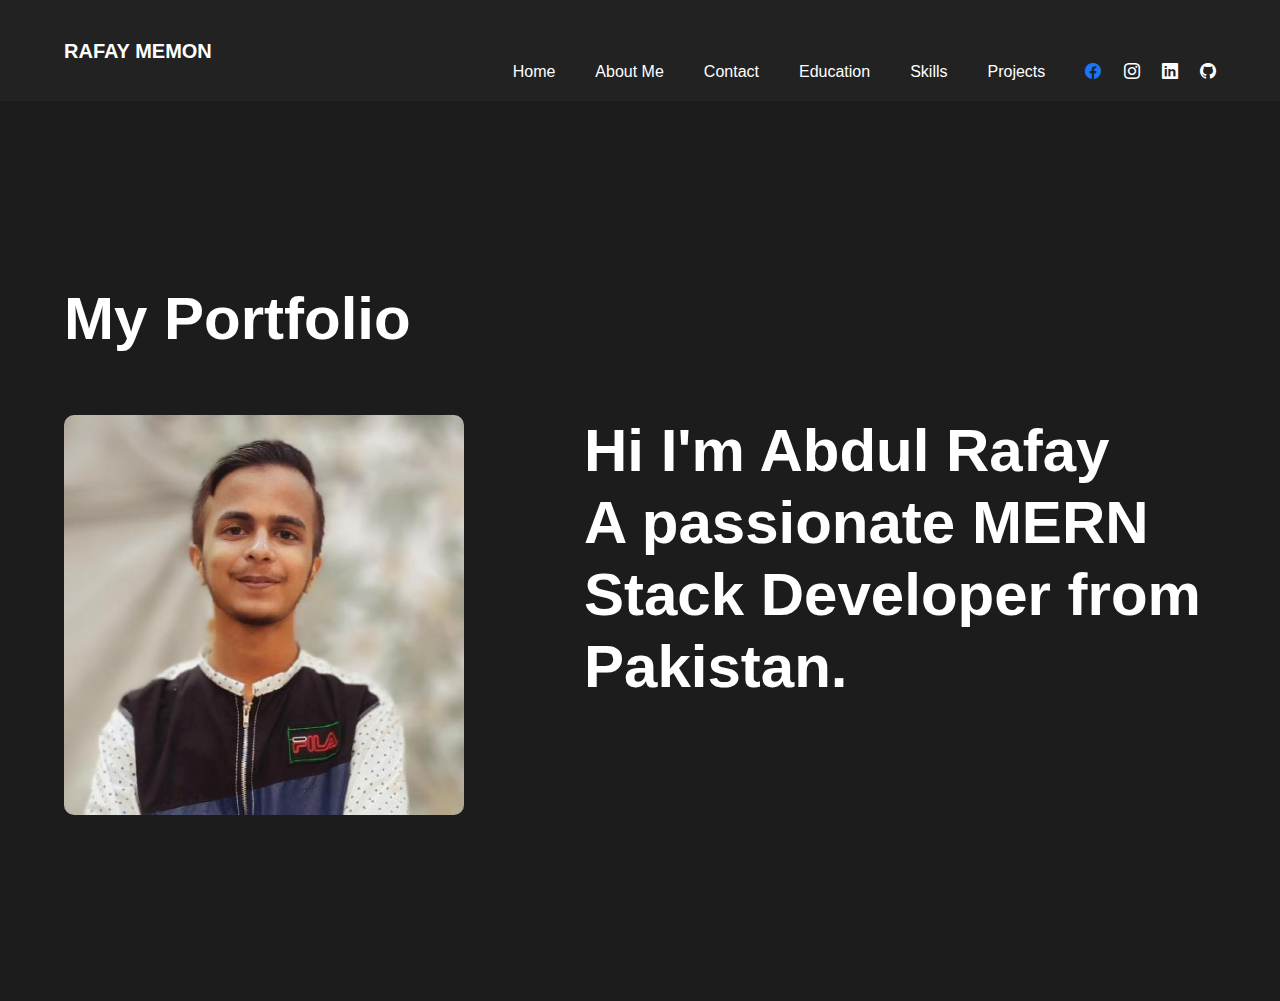
<file: index.html>
<!DOCTYPE html>
<html lang="en">
<head>
  <meta charset="UTF-8">
  <meta name="viewport" content="width=device-width, initial-scale=1.0">
  <title>My Portfolio</title>
  <link rel="stylesheet" href="style.css">
  <link rel="stylesheet" href="https://cdn.jsdelivr.net/npm/bootstrap-icons@1.11.3/font/bootstrap-icons.min.css">

</head>
<body>
  <!-- Navbar -->
  <header class="navbar">
    <div class="container">
      <div class="logo">RAFAY MEMON</div>
      <nav>
        <ul class="nav-links">
          <li><a href="./">Home</a></li>
          <li><a href="./Aboutme/">About Me</a></li>
          <li><a href="./contact/">Contact</a></li>
          <li><a href="./education/">Education</a></li>
          <li><a href="./skills/">Skills</a></li>
          <li><a href="./projects/">Projects</a></li>
          <div class="mandiv">
            <a href="https://www.facebook.com/search/top/?q=Rafay%20Memon">
              <i class="bi bi-facebook"></i>
            </a>&nbsp; &nbsp;
            <a href="https://www.instagram.com/_rafay_memon/">
              <i class="bi bi-instagram"></i>
            </a>&nbsp; &nbsp;
            <a href="https://www.linkedin.com/in/rafay-memon-930190253/">
              <i class="bi bi-linkedin"></i>
            </a>&nbsp; &nbsp;
            <a href="https://github.com/RafayMemon01">
              <i class="bi bi-github"></i>
            </a>
          </div>
        </ul>
        <div class="hamburger">
          <div></div>
          <div></div>
          <div></div>
        </div>
      </nav>
    </div>
  </header>

  <!-- Hero Section -->
  <section id="home" class="hero">
    <div class="container">
      <div class="hero-content">
        <h1 class="h1">My Portfolio</h1>
       <div class="home">

      <div class="hero-image">
            <img src="/RAFAY.jpg" alt="Profile Photo">
            
          </div> 
          <div><h1>Hi I'm Abdul Rafay <br>
            A passionate MERN Stack Developer from Pakistan.</h1></div> 
        </div>
        
        
      </div>
     
    </div>
  </section>
</body>
</html>
</file>
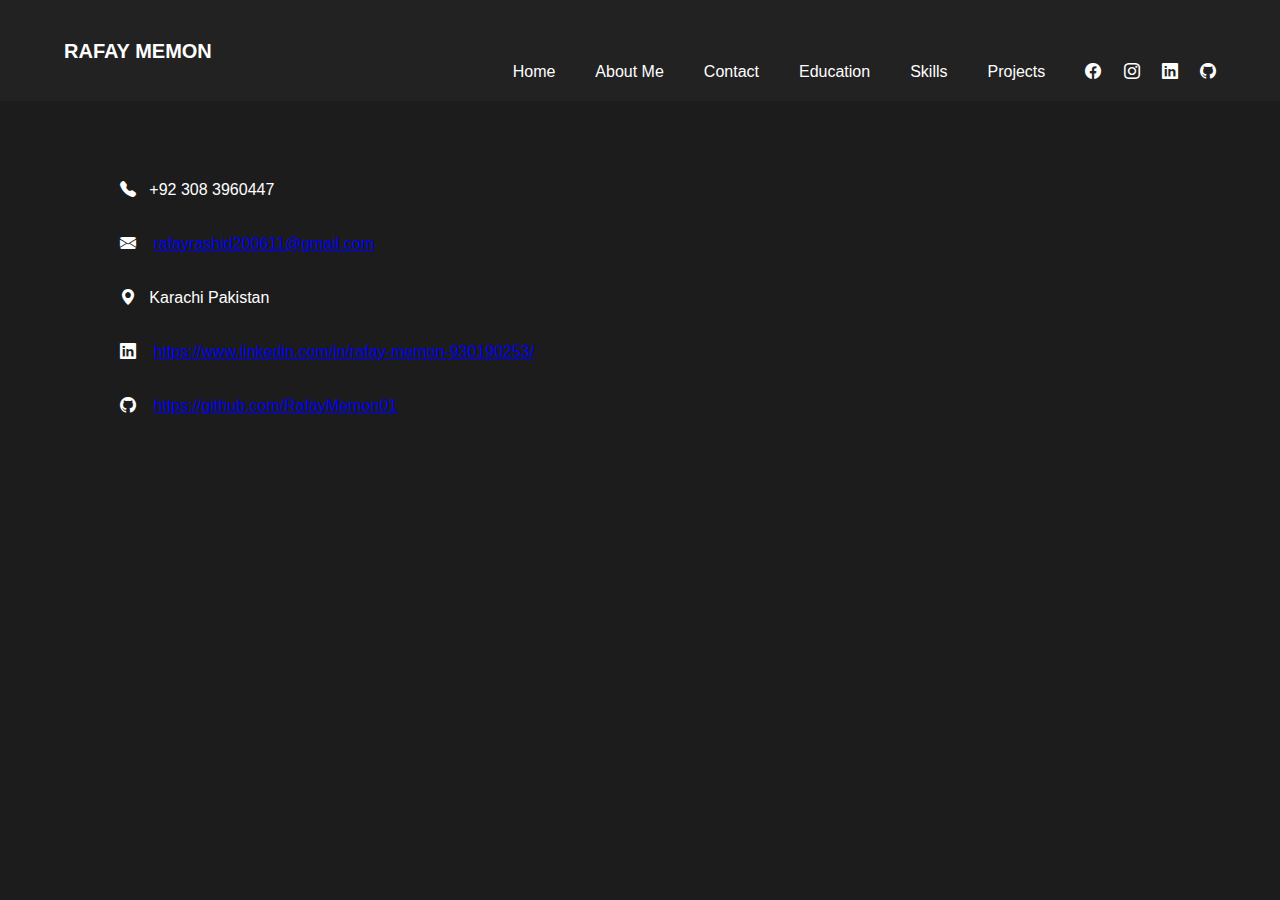
<file: contact/index.html>
<!DOCTYPE html>
<html lang="en">
<head>
    <meta charset="UTF-8">
    <meta name="viewport" content="width=device-width, initial-scale=1.0">
    <title>My Portfolio</title>
    <link rel="stylesheet" href="style.css">
    <link rel="stylesheet" href="https://cdn.jsdelivr.net/npm/bootstrap-icons@1.11.3/font/bootstrap-icons.min.css">
</head>
<body>
    <!-- Navbar -->
    <header class="navbar">
      <div class="container">
        <div class="logo">RAFAY MEMON</div>
        <nav>
          <ul class="nav-links">
            <li><a href="./">Home</a></li>
            <li><a href="./Aboutme/">About Me</a></li>
            <li><a href="./contact/">Contact</a></li>
            <li><a href="./education/">Education</a></li>
            <li><a href="./skills/">Skills</a></li>
            <li><a href="./projects/">Projects</a></li>
            <div class="mandiv">
              <a href="https://www.facebook.com/search/top/?q=Rafay%20Memon">
                <i class="bi bi-facebook"></i>
              </a>&nbsp; &nbsp;
              <a href="https://www.instagram.com/_rafay_memon/">
                <i class="bi bi-instagram"></i>
              </a>&nbsp; &nbsp;
              <a href="https://www.linkedin.com/in/rafay-memon-930190253/">
                <i class="bi bi-linkedin"></i>
              </a>&nbsp; &nbsp;
              <a href="https://github.com/RafayMemon01">
                <i class="bi bi-github"></i>
              </a>
            </div>
          </ul>
          <div class="hamburger">
            <div></div>
            <div></div>
            <div></div>
          </div>
        </nav>
      </div>
    </header>
    
    <div class="con"><p><i class="bi bi-telephone-fill"></i> &nbsp; +92 308 3960447</p> <br><br><div><i class="bi bi-envelope-fill"></i>&nbsp; &nbsp; <a href="https://mail.google.com/mail/u/0/#search/rafayrashid200611%40gmail.com">rafayrashid200611@gmail.com
        
        </a><br><br><br></div><p><i class="bi bi-geo-alt-fill"></i> &nbsp; Karachi Pakistan</p>
     <br> <br> <p><i class="bi bi-linkedin"></i> &nbsp;&nbsp; <a href="https://www.linkedin.com/in/rafay-memon-930190253/">https://www.linkedin.com/in/rafay-memon-930190253/</a></p>
   <br><br> <p><i class="bi bi-github"></i> &nbsp; &nbsp;<a href="https://github.com/RafayMemon01">https://github.com/RafayMemon01</a></p></div>
</body>
</html>
</file>
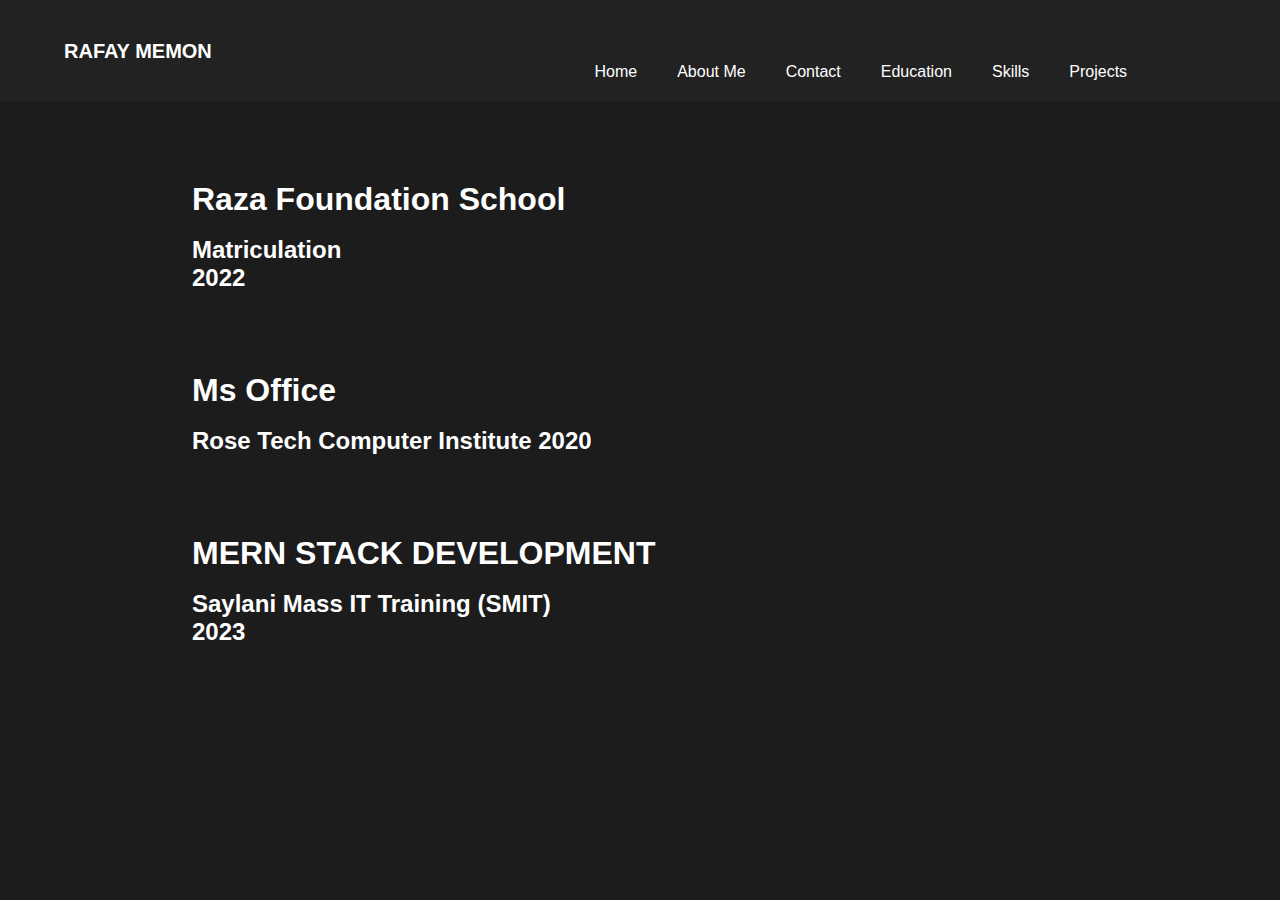
<file: education/index.html>
<!DOCTYPE html>
<html lang="en">
<head>
    <meta charset="UTF-8">
    <meta name="viewport" content="width=device-width, initial-scale=1.0">
    <title>My Portfolio</title>
    <link rel="stylesheet" href="style.css">
</head>
<body>
    <!-- Navbar -->
    <header class="navbar">
      <div class="container">
        <div class="logo">RAFAY MEMON</div>
        <nav>
          <ul class="nav-links">
            <li><a href="./">Home</a></li>
            <li><a href="./Aboutme/">About Me</a></li>
            <li><a href="./contact/">Contact</a></li>
            <li><a href="./education/">Education</a></li>
            <li><a href="./skills/">Skills</a></li>
            <li><a href="./projects/">Projects</a></li>
            <div class="mandiv">
              <a href="https://www.facebook.com/search/top/?q=Rafay%20Memon">
                <i class="bi bi-facebook"></i>
              </a>&nbsp; &nbsp;
              <a href="https://www.instagram.com/_rafay_memon/">
                <i class="bi bi-instagram"></i>
              </a>&nbsp; &nbsp;
              <a href="https://www.linkedin.com/in/rafay-memon-930190253/">
                <i class="bi bi-linkedin"></i>
              </a>&nbsp; &nbsp;
              <a href="https://github.com/RafayMemon01">
                <i class="bi bi-github"></i>
              </a>
            </div>
          </ul>
          <div class="hamburger">
            <div></div>
            <div></div>
            <div></div>
          </div>
        </nav>
      </div>
    </header>
    <div class="school"><h1>Raza Foundation School</h1><br>
    <h2>Matriculation <br>
        2022
        </h2></div>
        <div class="ms"><h1>Ms Office</h1><br>
        <h2>Rose Tech Computer Institute 
            2020</h2></div>
            <div class="mern"><h1>MERN STACK DEVELOPMENT</h1><br><h2>Saylani Mass IT Training (SMIT) <br>
                2023
                </h2></div>
</body>
</html>
</file>
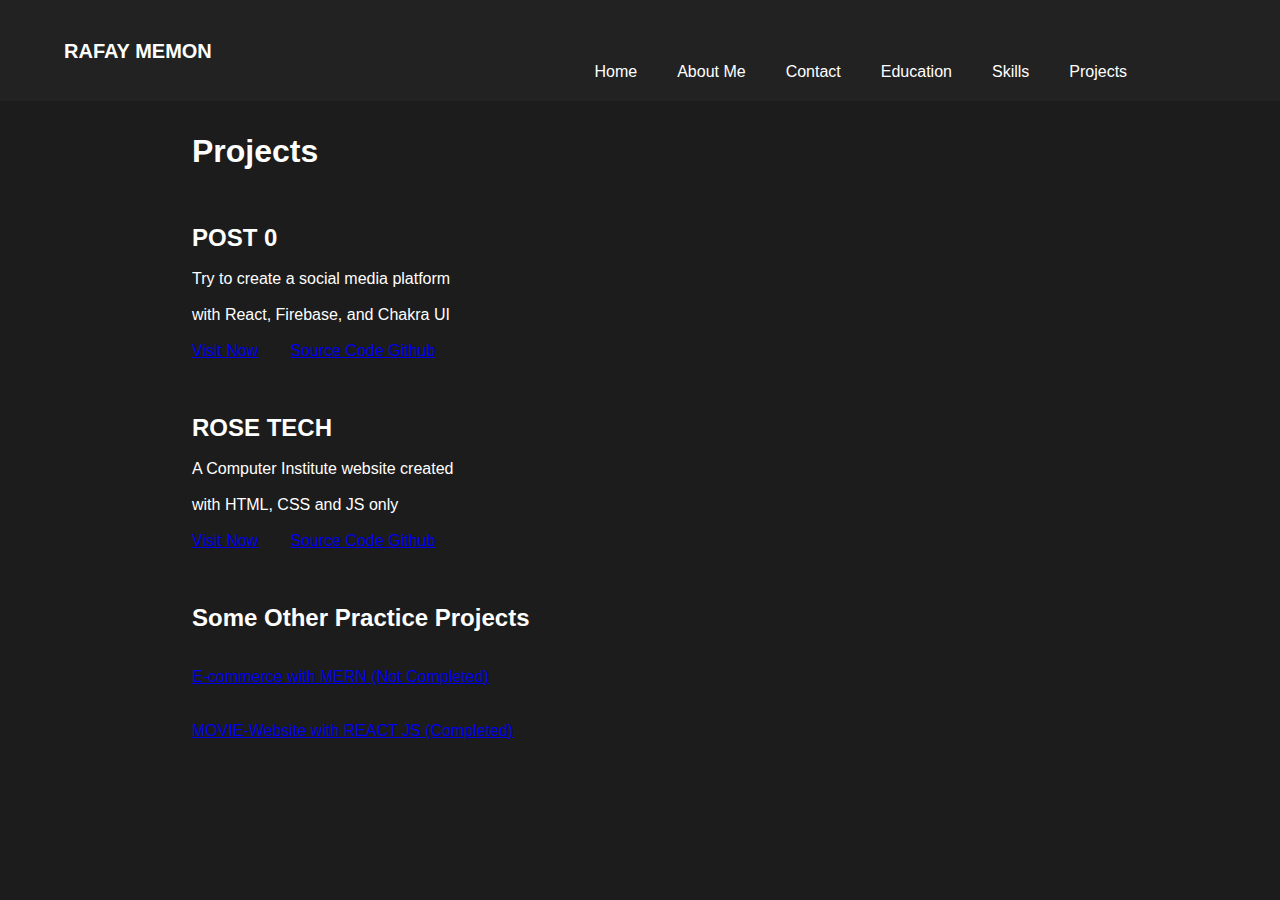
<file: projects/index.html>
<!DOCTYPE html>
<html lang="en">
<head>
    <meta charset="UTF-8">
    <meta name="viewport" content="width=device-width, initial-scale=1.0">
    <title>My Portfolio</title>
    <link rel="stylesheet" href="style.css">
</head>
<body>
    <!DOCTYPE html>
<html lang="en">
<head>
    <meta charset="UTF-8">
    <meta name="viewport" content="width=device-width, initial-scale=1.0">
    <title>Document</title>
    <link rel="stylesheet" href="style.css">
</head>
<body>
    <!-- Navbar -->
    <header class="navbar">
      <div class="container">
        <div class="logo">RAFAY MEMON</div>
        <nav>
          <ul class="nav-links">
            <li><a href="./">Home</a></li>
            <li><a href="./Aboutme/">About Me</a></li>
            <li><a href="./contact/">Contact</a></li>
            <li><a href="./education/">Education</a></li>
            <li><a href="./skills/">Skills</a></li>
            <li><a href="./projects/">Projects</a></li>
            <div class="mandiv">
              <a href="https://www.facebook.com/search/top/?q=Rafay%20Memon">
                <i class="bi bi-facebook"></i>
              </a>&nbsp; &nbsp;
              <a href="https://www.instagram.com/_rafay_memon/">
                <i class="bi bi-instagram"></i>
              </a>&nbsp; &nbsp;
              <a href="https://www.linkedin.com/in/rafay-memon-930190253/">
                <i class="bi bi-linkedin"></i>
              </a>&nbsp; &nbsp;
              <a href="https://github.com/RafayMemon01">
                <i class="bi bi-github"></i>
              </a>
            </div>
          </ul>
          <div class="hamburger">
            <div></div>
            <div></div>
            <div></div>
          </div>
        </nav>
      </div>
    </header>
    <div class="projects"><h1>Projects</h1><br> <br>
    <br> <h2>POST 0</h2> <br><p>Try to create a social media platform <br>
        <br>
        with React, Firebase, and Chakra UI <br><br>
        </p><div class="links"><div><a href="https://post0.vercel.app/auth"> Visit Now</a></div><div class="git"><a href="https://github.com/RafayMemon01/Social-media-app">
            
            Source Code Github</a></div></div><br> <br> <br><h2>ROSE TECH
            </h2><br><p>A Computer Institute website created <br><br>
                with HTML, CSS and JS only</p><br><div class="links"><div><a href="https://rosetech.pk/">Visit Now</a></div><div class="git"><a href="https://github.com/RafayMemon01/Rose-Tech">Source Code Github</a></div></div>
           <br><br><br> <h2>Some Other Practice Projects</h2><br><br><div class="http"><div><a href="https://github.com/RafayMemon01/Ecommerce-with-MERN">E-commerce with MERN (Not Completed)</a><br><br></div><br><div class="git"><a href="https://github.com/RafayMemon01/Ecommerce-with-MERN">MOVIE-Website with REACT JS (Completed)</a></div></div></div>
</body>
</html>
</file>
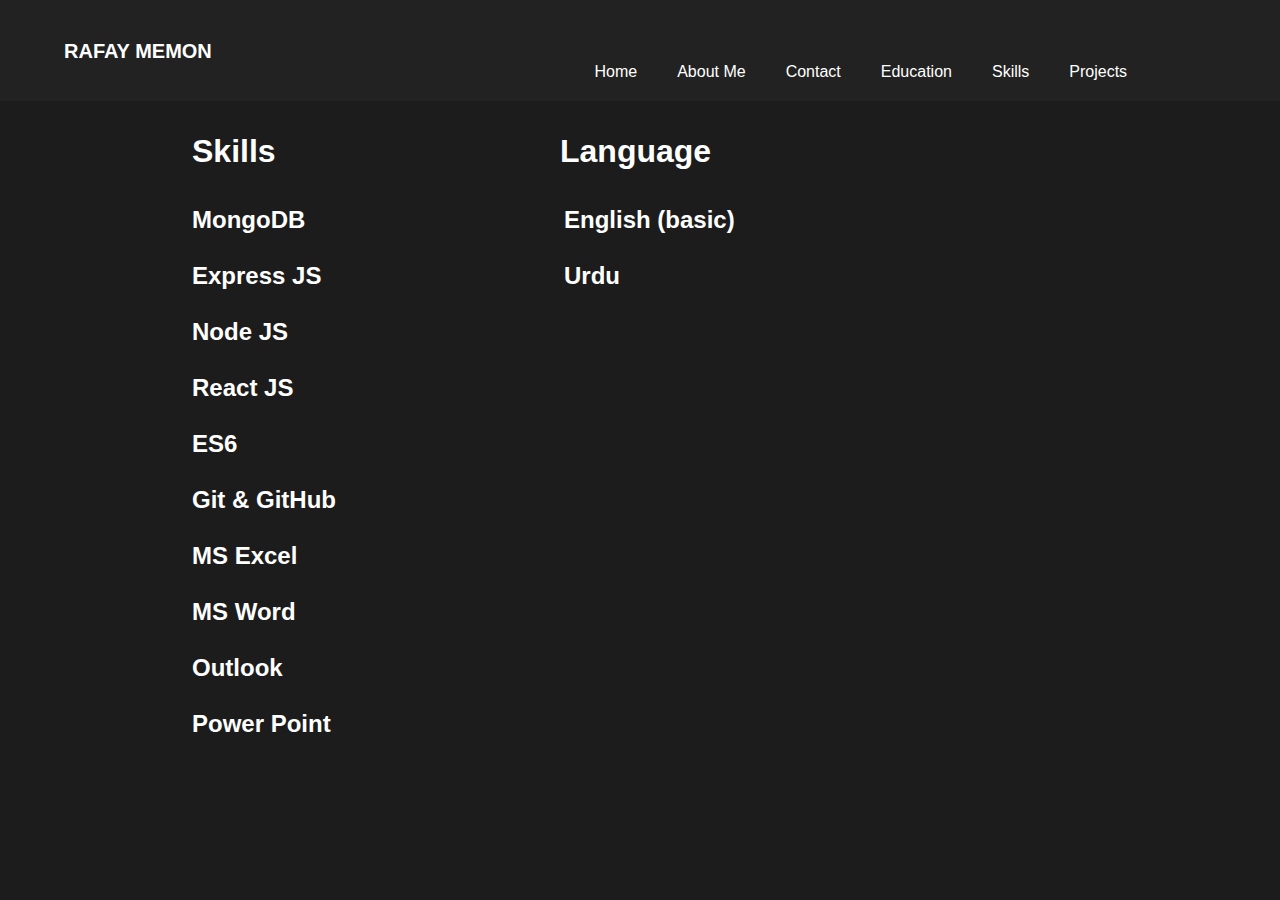
<file: skills/index.html>
<!DOCTYPE html>
<html lang="en">
<head>
    <meta charset="UTF-8">
    <meta name="viewport" content="width=device-width, initial-scale=1.0">
    <title>My Portfolio</title>
    <link rel="stylesheet" href="style.css">
</head>
<body>
    <!-- Navbar -->
    <header class="navbar">
      <div class="container">
        <div class="logo">RAFAY MEMON</div>
        <nav>
          <ul class="nav-links">
            <li><a href="./">Home</a></li>
            <li><a href="./Aboutme/">About Me</a></li>
            <li><a href="./contact/">Contact</a></li>
            <li><a href="./education/">Education</a></li>
            <li><a href="./skills/">Skills</a></li>
            <li><a href="./projects/">Projects</a></li>
            <div class="mandiv">
              <a href="https://www.facebook.com/search/top/?q=Rafay%20Memon">
                <i class="bi bi-facebook"></i>
              </a>&nbsp; &nbsp;
              <a href="https://www.instagram.com/_rafay_memon/">
                <i class="bi bi-instagram"></i>
              </a>&nbsp; &nbsp;
              <a href="https://www.linkedin.com/in/rafay-memon-930190253/">
                <i class="bi bi-linkedin"></i>
              </a>&nbsp; &nbsp;
              <a href="https://github.com/RafayMemon01">
                <i class="bi bi-github"></i>
              </a>
            </div>
          </ul>
          <div class="hamburger">
            <div></div>
            <div></div>
            <div></div>
          </div>
        </nav>
      </div>
    </header>
    <div class="js"><div><h1>Skills
    </h1><br> <br><h2>
        MongoDB <br>
        <br>
Express JS <br>
<br>
Node JS <br>
<br>
React JS <br>
<br>
ES6 <br>
<br>
Git & GitHub
<br>
<br>
    </h2><h2>MS Excel <br>
<br>
        MS Word <br>
        <br>
        Outlook <br>
        <br>
        Power Point</h2></div><div><h1 class="lan">Language</h1> <br> <br><h2 class="bas">English (basic) <br>
            <br>
            Urdu</h2></div></div>
</body>
</html>
</file>
<file: style.css>
/* General Styles */
* {
    margin: 0;
    padding: 0;
    box-sizing: border-box;
  }
  
  body {
    font-family: 'Arial', sans-serif;
    background-color: #1c1c1c;
    color: #ffffff;
  }
  
  .container {
    width: 90%;
    max-width: 1200px;
    margin: 0 auto;
  }
  
  /* Navbar */
  .navbar {
    display: flex;
    justify-content: space-between;
    align-items: center;
    padding: 20px 0;
    background-color: #222;
    position: sticky;
    top: 0;
    z-index: 1000;
  }
  
  .logo {
    font-size: 20px;
    font-weight: bold;
    margin-top: 1em;
    
  }
  
  .nav-links {
    list-style: none;
    display: flex;
    gap: 40px;
    justify-content: end;
  }
  
  .nav-links a {
    text-decoration: none;
    color: #ffffff;
    font-weight: 500;
    transition: color 0.3s;
  }
  
  .nav-links a:hover {
    color: #ffd700;
  }
  
  .hamburger {
    display: none;
    flex-direction: column;
    gap: 5px;
  }
  
  .hamburger div {
    width: 25px;
    height: 3px;
    background-color: white;
  }
  
  /* Hero Section */
  .hero {
    display: flex;
    align-items: center;
    justify-content: space-between;
    padding: 50px 0;
    min-height: 100vh;
  }
  
  .hero-content {
    max-width: 50%;
  }
  
  .hero-content h1 {
    font-size: 60px;
    line-height: 1.2;
    color: #ffffff;
  }
  
  .hero-content p {
    font-size: 18px;
    line-height: 1.5;
    margin: 20px 0;
    color: #aaaaaa;
  }
  
  .buttons {
    display: flex;
    gap: 20px;
  }
  
  .btn {
    text-decoration: none;
    padding: 10px 20px;
    background-color: #ffd700;
    color: #1c1c1c;
    border-radius: 5px;
    font-weight: bold;
    transition: background-color 0.3s;
  }
  
  .btn:hover {
    background-color: #ffcc00;
  }
  
  .video-btn {
    background-color: transparent;
    border: 2px solid #ffd700;
    color: #ffd700;
  }
  
  .video-btn:hover {
    background-color: #ffd700;
    color: #1c1c1c;
  }
  
  /* Hero Image */
  .hero-image img {
    width: 400px;
    height: auto;
    border-radius: 10px;
  }
  
  /* Responsive Design */
  @media (max-width: 768px) {
    .hero {
      flex-direction: column;
      text-align: center;
    }
  
    .hero-content {
      max-width: 100%;
    }
  
    .hero-image {
      margin-top: 20px;
    }
  
    .hamburger {
      display: flex;
    }
  
    .nav-links {
      display: none;
      flex-direction: column;
    }
  }
  .home{
    display: flex;
    h1{
        margin-left: 120px;
        width: 700px;
    }
  }
  .h1{
    margin-bottom: 1em;
  }
  


  .bi-facebook{
    color: #1877F2
    ;
  }
</file>
<file: contact/style.css>
/* General Styles */
* {
    margin: 0;
    padding: 0;
    box-sizing: border-box;
  }
  
  body {
    font-family: 'Arial', sans-serif;
    background-color: #1c1c1c;
    color: #ffffff;
  }
  
  .container {
    width: 90%;
    max-width: 1200px;
    margin: 0 auto;
  }
  
  /* Navbar */
  .navbar {
    display: flex;
    justify-content: space-between;
    align-items: center;
    padding: 20px 0;
    background-color: #222;
    position: sticky;
    top: 0;
    z-index: 1000;
  }
  
  .logo {
    font-size: 20px;
    font-weight: bold;
    margin-top: 1em;
  }
  
  .nav-links {
    list-style: none;
    display: flex;
    gap: 40px;
    justify-content: end;
  }
  
  .nav-links a {
    text-decoration: none;
    color: #ffffff;
    font-weight: 500;
    transition: color 0.3s;
  }
  
  .nav-links a:hover {
    color: #ffd700;
  }
  .con{
    margin-left: 120px;
    margin-top: 5em;

  }
</file>
<file: education/style.css>
/* General Styles */
* {
    margin: 0;
    padding: 0;
    box-sizing: border-box;
  }
  
  body {
    font-family: 'Arial', sans-serif;
    background-color: #1c1c1c;
    color: #ffffff;
  }
  
  .container {
    width: 90%;
    max-width: 1200px;
    margin: 0 auto;
  }
  
  /* Navbar */
  .navbar {
    display: flex;
    justify-content: space-between;
    align-items: center;
    padding: 20px 0;
    background-color: #222;
    position: sticky;
    top: 0;
    z-index: 1000;
  }
  
  .logo {
    font-size: 20px;
    font-weight: bold;
    margin-top: 1em;
  }
  
  .nav-links {
    list-style: none;
    display: flex;
    gap: 40px;
    justify-content: end;
  }
  
  .nav-links a {
    text-decoration: none;
    color: #ffffff;
    font-weight: 500;
    transition: color 0.3s;
  }
  
  .nav-links a:hover {
    color: #ffd700;
  }
  .school{
    margin-left: 12em;
    margin-top: 5em;
}
.ms{
    margin-left: 12em;
    margin-top: 5em;
    
}
.mern{
    margin-left: 12em;
    margin-top: 5em;

}
</file>
<file: projects/style.css>
/* General Styles */
* {
    margin: 0;
    padding: 0;
    box-sizing: border-box;
  }
  
  body {
    font-family: 'Arial', sans-serif;
    background-color: #1c1c1c;
    color: #ffffff;
  }
  
  .container {
    width: 90%;
    max-width: 1200px;
    margin: 0 auto;
  }
  
  /* Navbar */
  .navbar {
    display: flex;
    justify-content: space-between;
    align-items: center;
    padding: 20px 0;
    background-color: #222;
    position: sticky;
    top: 0;
    z-index: 1000;
  }
  
  .logo {
    font-size: 20px;
    font-weight: bold;
    margin-top: 1em;
  }
  
  .nav-links {
    list-style: none;
    display: flex;
    gap: 40px;
    justify-content: end;
  }
  
  .nav-links a {
    text-decoration: none;
    color: #ffffff;
    font-weight: 500;
    transition: color 0.3s;
  }
  
  .nav-links a:hover {
    color: #ffd700;
  }
  .links{
    display: flex;
    .git{
        margin-left: 2em
    }
  }
  .projects{
    margin-left: 12em;
    h1{
        margin-top: 1em;
    }
  }
</file>
<file: skills/style.css>
/* General Styles */
* {
    margin: 0;
    padding: 0;
    box-sizing: border-box;
  }
  
  body {
    font-family: 'Arial', sans-serif;
    background-color: #1c1c1c;
    color: #ffffff;
  }
  
  .container {
    width: 90%;
    max-width: 1200px;
    margin: 0 auto;
  }
  
  /* Navbar */
  .navbar {
    display: flex;
    justify-content: space-between;
    align-items: center;
    padding: 20px 0;
    background-color: #222;
    position: sticky;
    top: 0;
    z-index: 1000;
  }
  
  .logo {
    font-size: 20px;
    font-weight: bold;
    margin-top: 1em;
  }
  
  .nav-links {
    list-style: none;
    display: flex;
    gap: 40px;
    justify-content: end;
  }
  
  .nav-links a {
    text-decoration: none;
    color: #ffffff;
    font-weight: 500;
    transition: color 0.3s;
  }
  
  .nav-links a:hover {
    color: #ffd700;
  }
  .js{
    margin-left: 12em;
    margin-top: 2em;
    display: flex;
    .lan{
        margin-left: 7em;
    }
    .bas{
        margin-left: 9.5em;
        
    }
  }
</file>
